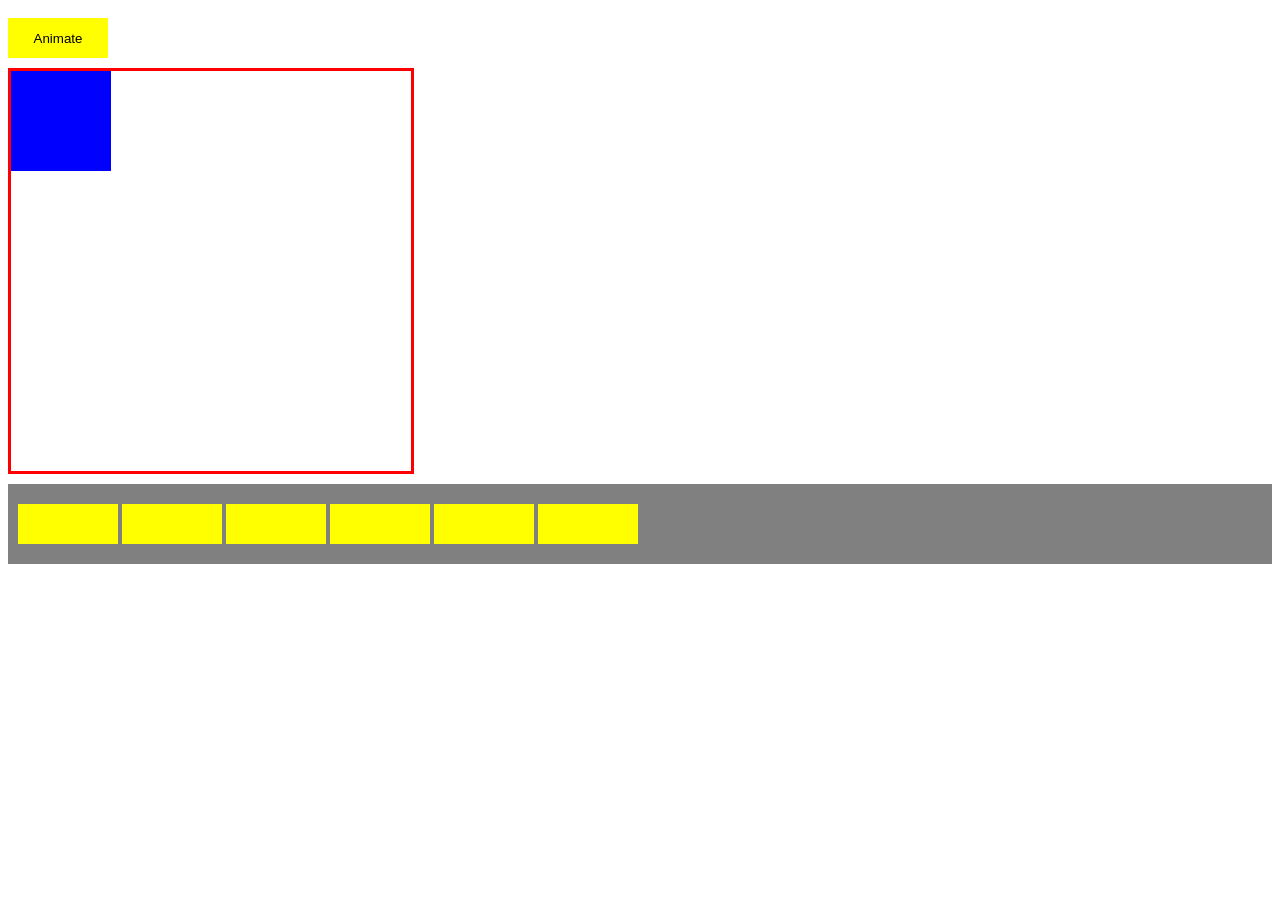
<file: 1. Animation/index.html>
<!DOCTYPE html>
<html lang="en">

<head>
    <meta charset="UTF-8">
    <meta name="viewport" content="width=device-width, initial-scale=1.0">
    <meta http-equiv="X-UA-Compatible" content="ie=edge">
    <title>Document</title>
    <!-- <link href="https://fonts.googleapis.com/css?family=Ubuntu:300,400,500,700&amp;subset=cyrillic" rel="stylesheet"> -->
    <link rel="stylesheet" href="19.7 style.css">
</head>

<body>
    <button class="btn">Animate</button>
    <div class="wrapper">
        <div class="box"></div>
    </div>

    <div class="btn-block">
        <button class="first"></button>
        <button></button>
        <button></button>
        <button></button>
        <button></button>
        <button></button>
    </div>

    <script src="script.js"></script>
</body>

</html>
</file>
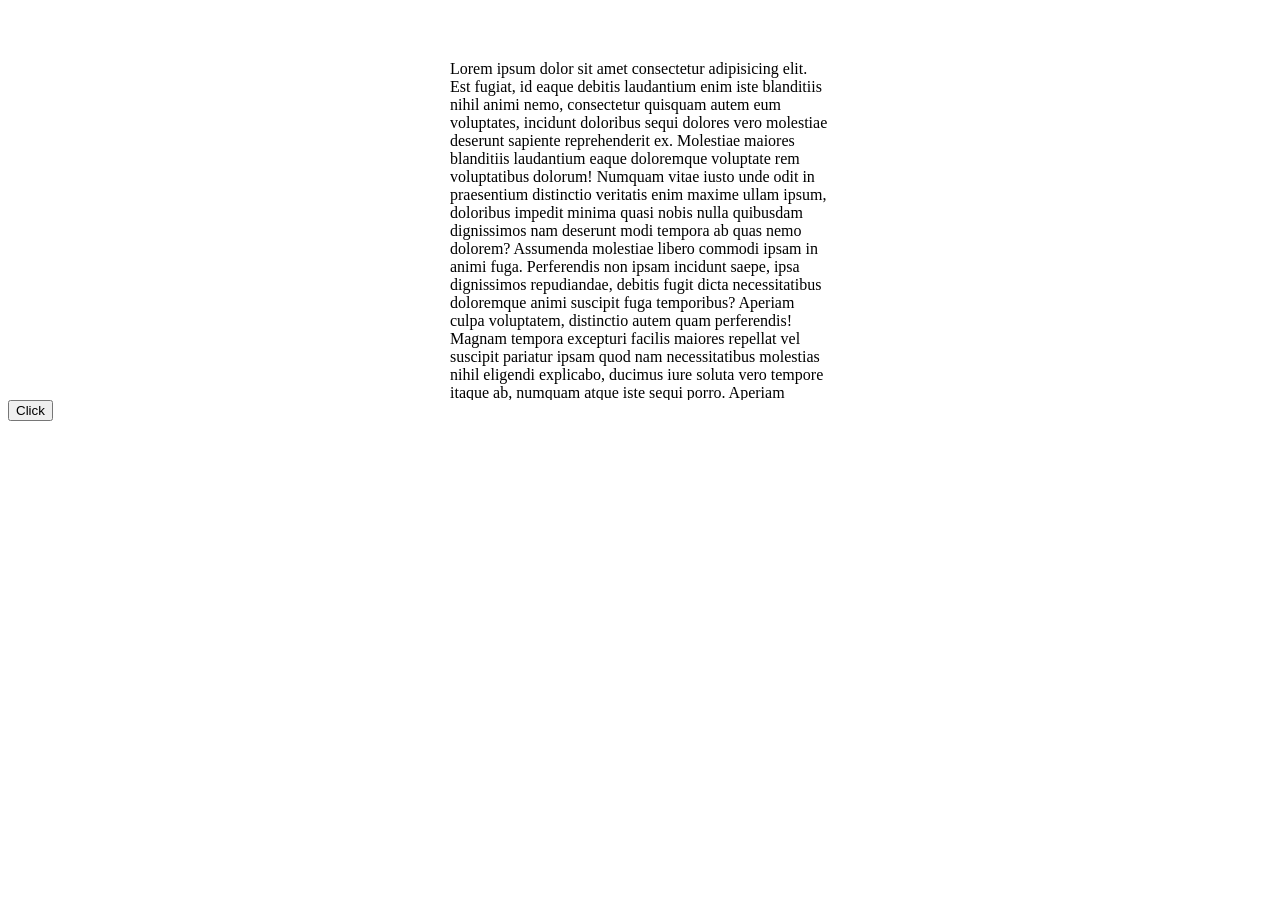
<file: 3. Dom_Window/index.html>
<!DOCTYPE html>
<html lang="en">

<head>
    <meta charset="UTF-8">
    <meta name="viewport" content="width=device-width, initial-scale=1.0">
    <title>3. Dom_Window</title>
    <link rel="stylesheet" href="style.css">
</head>

<body>
    <div class="box">Lorem ipsum dolor sit amet consectetur adipisicing elit. Est fugiat, id eaque debitis laudantium enim iste blanditiis nihil animi nemo, consectetur quisquam autem eum voluptates, incidunt doloribus sequi dolores vero molestiae deserunt sapiente reprehenderit ex. Molestiae maiores blanditiis laudantium eaque doloremque voluptate rem voluptatibus dolorum! Numquam vitae iusto unde odit in praesentium distinctio veritatis enim maxime ullam ipsum, doloribus impedit minima quasi nobis nulla quibusdam dignissimos nam deserunt modi tempora ab quas nemo dolorem? Assumenda molestiae libero commodi ipsam in animi fuga. Perferendis non ipsam incidunt saepe, ipsa dignissimos repudiandae, debitis fugit dicta necessitatibus doloremque animi suscipit fuga temporibus? Aperiam culpa voluptatem, distinctio autem quam perferendis! Magnam tempora excepturi facilis maiores repellat vel suscipit pariatur ipsam quod nam necessitatibus molestias nihil eligendi explicabo, ducimus iure soluta vero tempore itaque ab, numquam atque iste sequi porro. Aperiam praesentium non a consequatur fugiat officia, quibusdam, earum culpa asperiores laboriosam reprehenderit obcaecati commodi minus nulla facere ipsam perferendis dolorum? Placeat, quibusdam officia tenetur saepe laboriosam maiores reprehenderit dolorem ipsam ullam, harum incidunt quis sequi nisi assumenda dolores animi consequuntur corrupti nihil odit, neque deleniti repudiandae asperiores totam! Eaque at nulla velit atque facere quisquam quasi saepe rerum vel, nisi vero temporibus quae autem blanditiis consequatur ea non? Magni laborum mollitia voluptatem eius quisquam tempora dicta accusamus autem, molestiae perspiciatis ratione ipsum vel delectus optio dignissimos impedit, doloribus fugiat fuga in error tempore natus rerum officiis. Doloremque unde maxime non optio odio quidem veritatis possimus, iste fugiat soluta ad in placeat quaerat reiciendis aliquid odit? Ipsam eius vitae obcaecati quas quam qui ex neque suscipit sunt, at deleniti atque tempora eveniet earum corporis aut odio odit quo repudiandae debitis perspiciatis est. Itaque consequatur omnis neque fugiat temporibus suscipit fuga dolorum non nisi dolore quo doloremque voluptate similique amet animi nostrum iste, deleniti ea atque ab aliquam! Voluptate fuga possimus ipsum fugiat sed. Iure minus numquam voluptate, laborum error enim molestias ut labore unde sunt veritatis quasi mollitia quas inventore, nostrum atque harum vero modi consequatur? Odit, soluta! Tenetur in voluptatem nisi molestiae saepe ipsum labore? Illum nesciunt ea numquam nemo a eaque vitae ipsa quidem repellat rem asperiores molestiae explicabo odio sequi veritatis tempore neque aperiam fugiat similique, ratione excepturi facere qui consectetur repellendus! Nostrum delectus totam placeat ipsum quidem neque eos quia cupiditate, voluptas ipsam sint ducimus minus rem molestias, sed ea nesciunt explicabo qui aperiam ab itaque? Saepe aut tempora quod aspernatur asperiores sed voluptates accusamus odit, laudantium nemo iste. Distinctio molestias eum nihil aut voluptatem beatae totam. Unde, odio! Saepe laboriosam ipsam, nulla impedit porro nobis dolorum nostrum commodi ratione reiciendis eaque soluta exercitationem repellendus! Dolore ut labore ad obcaecati, ratione, aut iure laboriosam dolorem at mollitia ducimus fugit numquam? Doloribus nulla provident ea quibusdam unde ipsum esse, optio culpa doloremque eos ut cumque repellendus consequatur dolorum omnis velit laboriosam aperiam totam quos quis quo est debitis molestias. Maxime repellendus non, voluptates neque quisquam eum nesciunt nulla perspiciatis error laborum? Harum quidem velit repellat sed eos eligendi inventore molestiae illo eum. Expedita reprehenderit mollitia adipisci commodi repudiandae similique dolor, eligendi magni illum sint voluptatibus maxime eveniet quas asperiores obcaecati assumenda. Ipsam voluptatibus aliquam tenetur aspernatur? Sapiente, atque reiciendis assumenda nesciunt consequuntur modi officia eveniet, quisquam enim facilis ea tempore. Asperiores quae maxime rerum eius itaque, numquam tempore reiciendis quasi velit nisi consequatur ipsam consequuntur hic debitis ut perferendis tempora eaque dignissimos ipsa laudantium totam sint atque? Sapiente veniam, vitae natus corrupti nesciunt iure consequuntur soluta placeat distinctio repellat temporibus blanditiis. Porro voluptatibus earum rerum minima, vero iusto reiciendis fuga odio ab maxime, saepe nam architecto nostrum, officiis quasi officia nobis nemo. Dignissimos reiciendis provident, error non laudantium perspiciatis veniam animi tempora dolore quidem. Consequatur labore adipisci, quod nam soluta incidunt eos distinctio qui. Repellat, amet accusamus iusto quibusdam magni libero. Consequatur molestias quisquam nihil totam sequi quam eaque rem voluptatibus placeat modi ducimus maxime reiciendis tempora, tenetur quo dolorem? Magnam maiores voluptatum repellendus rem reiciendis dignissimos debitis quos sequi. Quibusdam dolores, inventore eos quasi rerum velit, sapiente molestiae ducimus voluptates nobis sed necessitatibus ipsa saepe eum dolore maxime! Molestias temporibus non quia ratione sit necessitatibus facere fuga eum ad aliquid obcaecati voluptate doloremque numquam nam quisquam, sapiente rerum sunt quidem placeat explicabo sequi voluptatem neque! Maxime omnis facere pariatur quam sequi impedit nostrum, voluptatem vitae commodi nisi non veritatis placeat animi, cum, nemo a suscipit adipisci ad. Harum praesentium, non incidunt exercitationem accusantium architecto quasi ad deleniti sunt quis maiores cupiditate culpa neque voluptatum impedit, optio quas reprehenderit minima id nam distinctio saepe. Natus, dolorum. Autem exercitationem unde omnis deserunt molestiae rerum laudantium eligendi ipsum asperiores quo consequatur cumque soluta quod ipsa ducimus dolorum praesentium, expedita ab in maiores obcaecati magni totam! Nihil dolorum repellendus mollitia explicabo ipsam laborum asperiores sequi impedit debitis nobis ea distinctio nisi dicta itaque, delectus molestiae at! Cumque ea, animi, pariatur atque quasi et blanditiis officia distinctio nisi, optio odit qui assumenda quos consectetur. Debitis itaque earum quaerat dolorum? Repudiandae id, quibusdam corporis odio repellendus aliquam? Maxime quam odit molestias provident, minus aut suscipit doloremque accusamus vel praesentium dolores facilis ad nemo soluta accusantium est tenetur nam neque eaque sunt ipsa, dolore sit! Quod, eveniet voluptate iusto amet veritatis voluptatibus libero labore rerum numquam similique. Voluptatibus, maiores. Sunt commodi dolorum deserunt laboriosam dolores odio quidem quisquam, a ad enim iure aut corrupti cupiditate repudiandae, magni, nesciunt earum nihil! Consequuntur aspernatur deserunt vel, quas alias neque enim error tempore autem. Dolor cumque aspernatur illo rerum ab obcaecati suscipit nesciunt. Eveniet recusandae ex animi inventore alias pariatur rem est numquam dolore! Beatae nesciunt, esse quas nemo adipisci ullam temporibus ab expedita! Expedita ipsum ducimus non perspiciatis corrupti odio beatae harum iure fuga tempore voluptas, facilis earum laudantium fugiat mollitia id voluptatibus et dolore sunt officiis atque doloribus similique? Aut, eius quia repellat, corrupti praesentium reiciendis consequatur vero in, magni accusamus culpa tempore quas dicta? Laboriosam harum perspiciatis debitis consectetur repellendus iusto ullam qui nostrum, quibusdam natus. Quidem sequi quos commodi eaque odio ipsam illum rem nam. Ex, expedita?</div>
    <button>Click</button>
    <script src="script.js"></script>
</body>

</html>
</file>
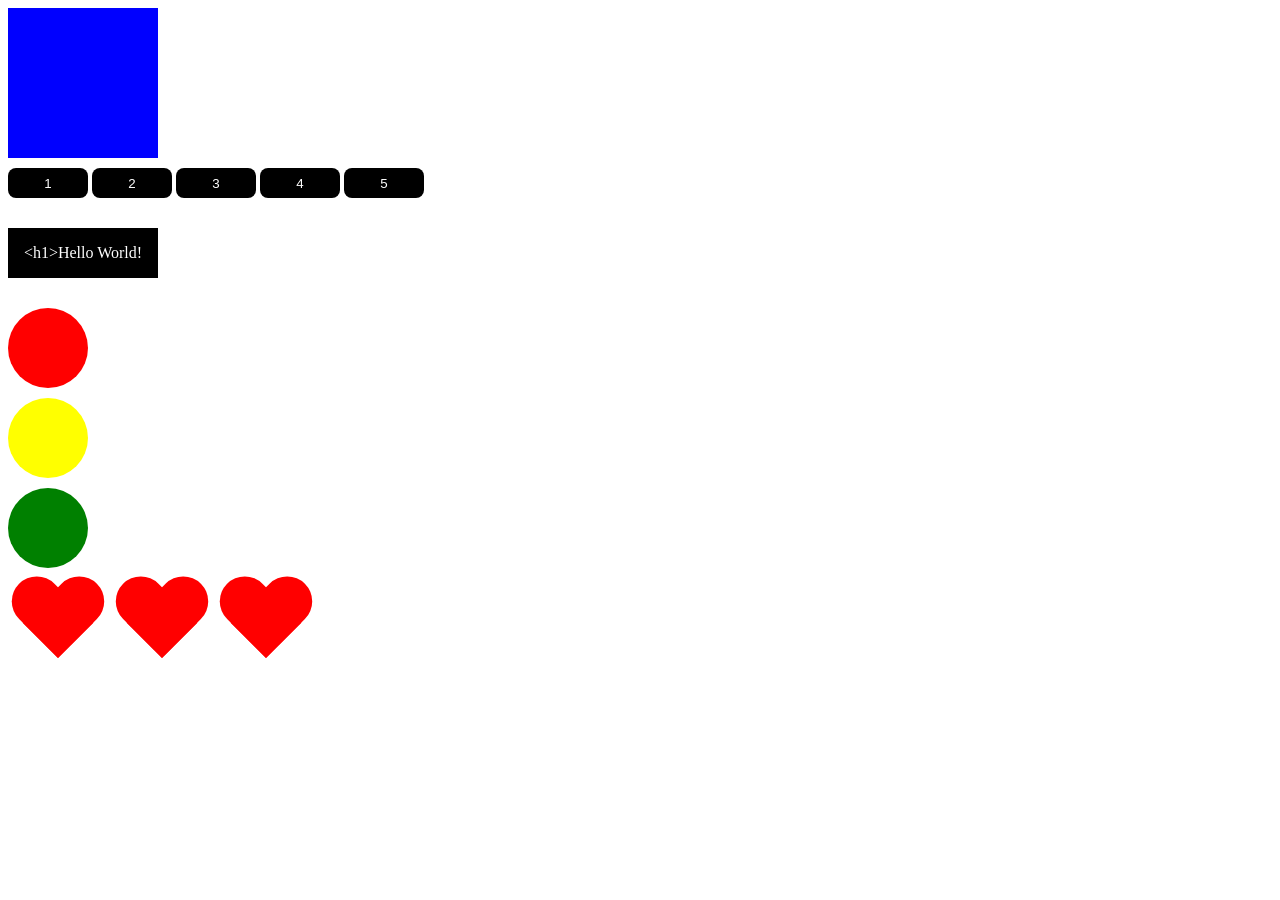
<file: 6. DOM/index.html>
<!DOCTYPE html>
<html lang="en">

<head>
    <meta charset="UTF-8">
    <meta http-equiv="X-UA-Compatible" content="IE=edge">
    <title>JavaScript</title>
    <link rel="stylesheet" href="16 style.css">
</head>

<body>
    <div class="box" id="box"> </div>
    <button>1</button>
    <button>2</button>
    <button>3</button>
    <button>4</button>
    <button>5</button>

    <div class="circle"></div>
    <div class="circle"></div>
    <div class="circle"></div>

    <div class="wrapper">
        <div class="heart"></div>
        <div class="heart"></div>
        <div class="heart"></div>
    </div>

    <script src="script.js"></script>
</body>

</html>
</file>
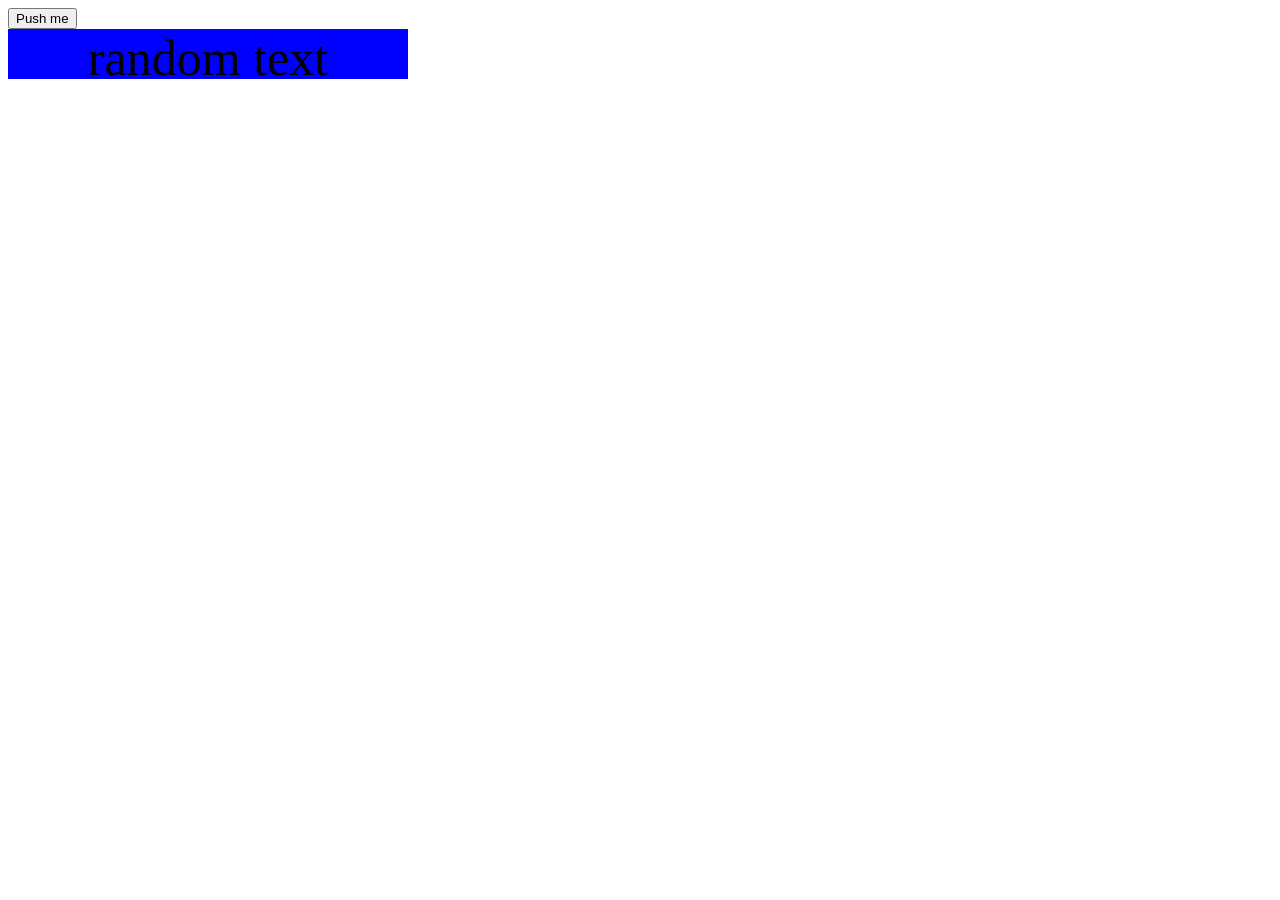
<file: 7. Task.12/index.html>
<!DOCTYPE html>
<html lang="en">

<head>
    <meta charset="UTF-8">
    <meta name="viewport" content="width=device-width, initial-scale=1.0">
    <meta http-equiv="X-UA-Compatible" content="ie=edge">
    <title>Document</title>
    <!-- <link rel="stylesheet" href="style.css"> -->
</head>

<body>
    <button>Push me</button>
    <script src="script.js"></script>
</body>

</html>
</file>
<file: 1. Animation/19.7 style.css>
.box {
  position: absolute;
  width: 100px;
  height: 100px;
  background-color: blue;
}
.wrapper {
  position: relative;
  width: 400px;
  height: 400px;
  border: 3px solid red;
}
.btn-block {
	padding: 10px;
	background-color: grey;
	margin-top: 10px;
}
button {
  margin-bottom: 10px;
  margin-top: 10px;
  width: 100px;
  height: 40px;
  background-color: yellow;
  border: none;
}
</file>
<file: 3. Dom_Window/style.css>
.box {
    width: 400px;
    height: 350px;
    overflow: scroll;
    margin: 0 auto;
    margin-top: 50px;
    padding: 10px;
    box-sizing: border-box;
}

.button{
    width: 100px;
    height: 40px;
    display: block;
    margin: 0 auto;
    margin-top: 20px;
}
</file>
<file: 6. DOM/16 style.css>
.box {
  width: 150px;
  height: 150px;
  background-color: red;
}
button {
	width: 80px;
	height: 30px;
	margin-top: 10px;
	border: none;
	border-radius: 8px;
	background-color: #000;
	color: #fff;
	cursor: pointer;
	outline: none;
}

.circle {
	width: 80px;
	height: 80px;
	background-color: blue;
	display: block;
	margin-top: 10px;
	border-radius: 100%;
}

.heart {
	display: inline-block;
    position: relative;
    width: 100px;
    height: 90px;
    margin-top: 10px;
}
.heart:before,
.heart:after {
    position: absolute;
    content: "";
    left: 50px;
    top: 0;
    width: 50px;
    height: 80px;
    background: red;
    -moz-border-radius: 50px 50px 0 0;
    border-radius: 50px 50px 0 0;
    -webkit-transform: rotate(-45deg);
       -moz-transform: rotate(-45deg);
        -ms-transform: rotate(-45deg);
         -o-transform: rotate(-45deg);
            transform: rotate(-45deg);
    -webkit-transform-origin: 0 100%;
       -moz-transform-origin: 0 100%;
        -ms-transform-origin: 0 100%;
         -o-transform-origin: 0 100%;
            transform-origin: 0 100%;
}
.heart:after {
    left: 0;
    -webkit-transform: rotate(45deg);
       -moz-transform: rotate(45deg);
        -ms-transform: rotate(45deg);
         -o-transform: rotate(45deg);
            transform: rotate(45deg);
    -webkit-transform-origin: 100% 100%;
       -moz-transform-origin: 100% 100%;
        -ms-transform-origin: 100% 100%;
         -o-transform-origin: 100% 100%;
            transform-origin :100% 100%;
}
.black{
	width: 150px;
	height: 50px;
	line-height: 50px;
	text-align: center;
	background-color: black;
	margin-bottom: 30px;
	margin-top: 30px;
	color: #fff;
}
</file>
